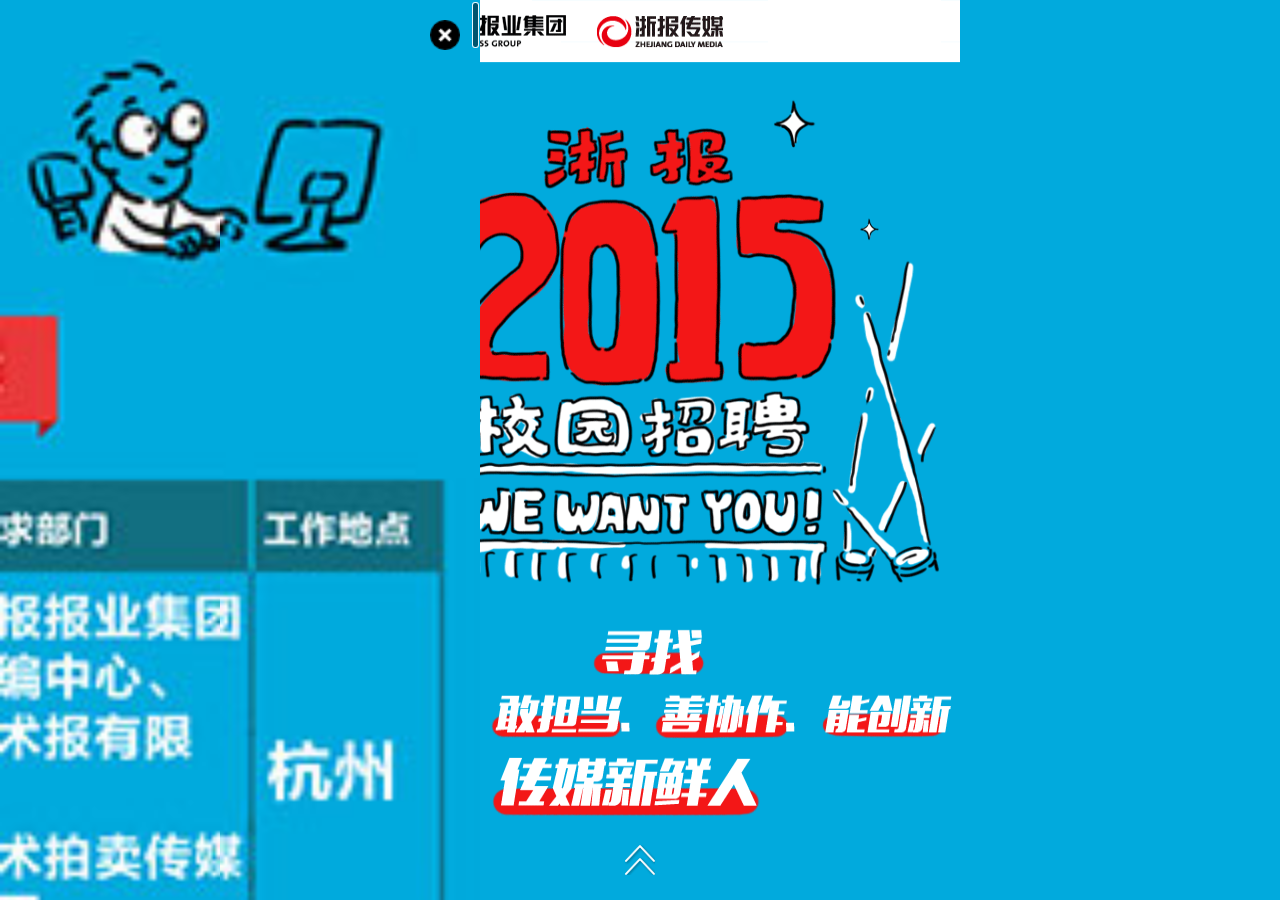
<file: mobile/index.html>
<!DOCTYPE html>
<html>
<head lang="zh-CN">
    <meta charset="UTF-8">
    <meta name="viewport" content="width=device-width, initial-scale=1.0, minimum-scale=1.0, maximum-scale=1.0, user-scalable=no"/>

    <meta name="format-detection" content="telephone=no" />

    <title>2015年浙报集团校招走你</title>
    <link rel="stylesheet" href="css/mobile.css">
    <link rel="stylesheet" href="./js/swiper/idangerous.swiper.css">
    <script src="./js/jquery-1.8.3.min.js"></script>
    <script src="./js/swiper/idangerous.swiper.min.js"></script>
    <script src="./js/iscroll/iscroll-4.2.5.js"></script>

</head>
<body onselectstart="return true;" ondragstart="return false;">
    <div class="container" id="container" >
        <div class="page_load">
            <div class="page_load_box">
                <div class="page_load_div1">
                    <span class="page_load_span1" id="loadspan" style="width: 0%;"></span>
                    <i class="page_load_i_1" id="id_load_num">0%</i>
                </div>
            </div>
        </div>
        
        <div class="scroll-box">
            <div class="scroll" id="scroll">
                <img src="./images/006.jpg" alt="" width="100%" class="scroll-img">
            </div>
            <a href="javascript:;" class="scroll-box-close"></a>
        </div>
            
        <div class="swipe " id="swipe">
            <div class="swiper-wrapper">

                <div class="swiper-slide page">
                    <img src="./images/001.gif" alt="" class="page-img">
                    <img src="./images/arrow.png" alt="" class="arrow">
                </div>
                <div class="swiper-slide page">
                   <img src="./images/002.gif" alt="" class="page-img">
                   <img src="./images/arrow.png" alt="" class="arrow">
                </div>
                <div class="swiper-slide page">
                   <img src="./images/003.gif" alt="" class="page-img">
                   <img src="./images/arrow.png" alt="" class="arrow">
                </div>
                <div class="swiper-slide page">
                   <img src="./images/004.gif" alt="" class="page-img">
                   <img src="./images/arrow.png" alt="" class="arrow">
                </div>
                <div class="swiper-slide page">
                   <img src="./images/005.gif" alt="" class="page-img">
                   <img src="./images/arrow.png" alt="" class="arrow">
                </div>
                <div class="swiper-slide page" data-role="office">
                   <img src="./images/007.jpg" alt="" class="page-img">
                </div>


            </div>
            
        </div>
    </div>
        


   
<script src="./js/app.js"></script>
</body>
</html>
</file>
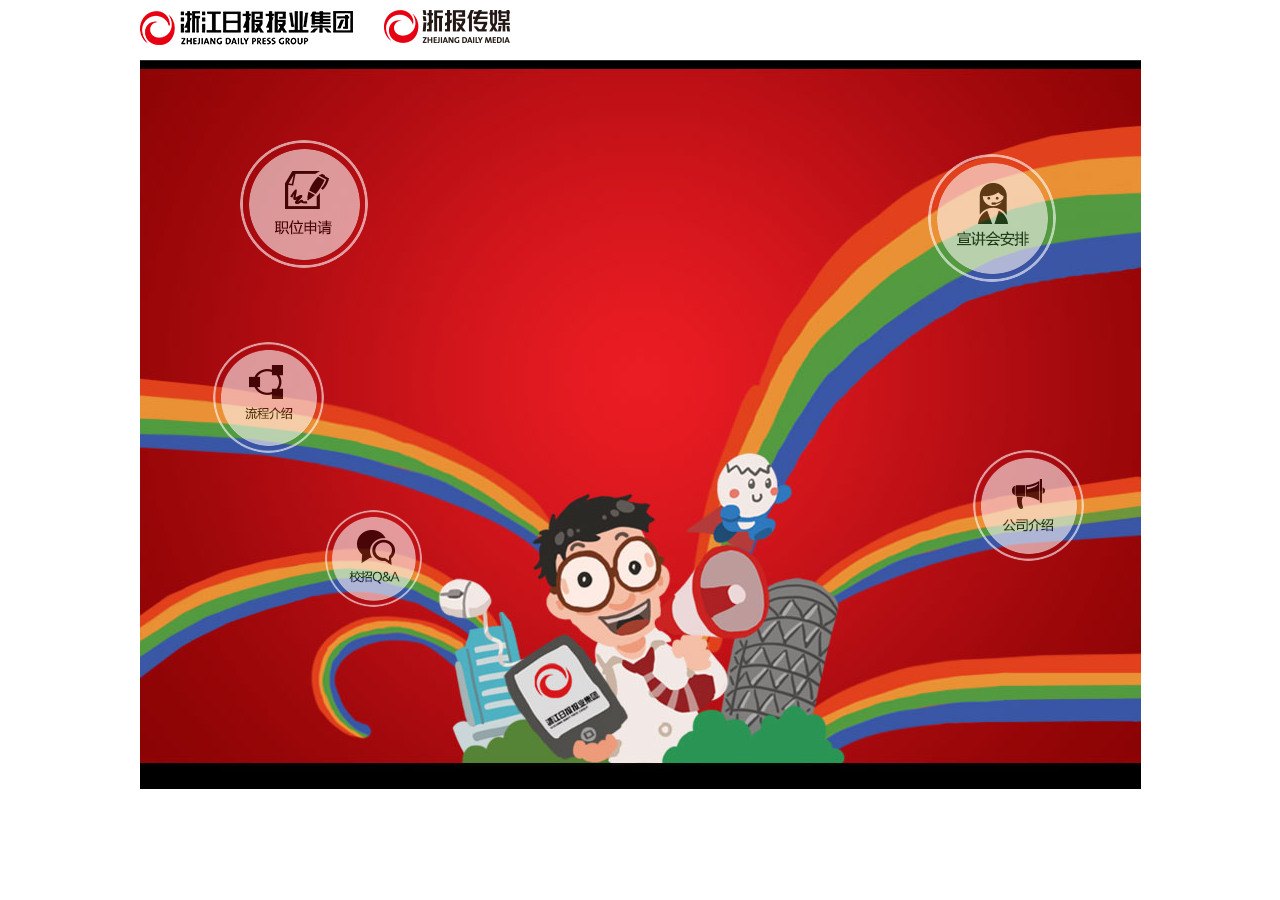
<file: pc/index.html>
<!DOCTYPE html>
<html>
<head lang="zh-CN">
    <meta charset="UTF-8">
    <meta name="viewport" content="width=device-width, initial-scale=1.0, minimum-scale=1.0, maximum-scale=1.0, user-scalable=no"/>

    <meta name="format-detection" content="telephone=no" />

    <title>校招</title>
    <link rel="stylesheet" href="css/recruit.css">
    <script src="./js/jquery.js"></script>
   
</head>
<body>
    <div class="recruit-header w1001">
        <a href="./index.html" class="recruit-logo">
            <img src="./images/logo.png" alt="">
        </a>
        
        
    </div>
    <div class="recruit-link-container w1001">
        <div class="recruit-bg">
            <img src="./images/recruit-bg.jpg" alt="">
        </div>
        <div class="slogan1" id="slogan1">
            <img src="./images/slogan1.png" alt="">
        </div>
        <div class="slogan2" id="slogan2">
            <img src="./images/slogan2.png" alt="">
        </div>
        <a href="apply.html" class="recruit-link recruit-link-apply" title="职位申请">
            <img src="./images/process-apply.png" alt="">
        </a>
        <a href="process.html" class="recruit-link recruit-link-intro" title="流程介绍">
            <img src="./images/process-intro.png" alt="">
        </a>
        <a href="qa.html" class="recruit-link recruit-link-qa" title="校招Q&A">
            <img src="./images/process-qa.png" alt="">
        </a>
        <a href="speak.html" class="recruit-link recruit-link-speak" title="宣讲会安排">
            <img src="./images/process-speak.png" alt="">
        </a>
        <a href="intro.html" class="recruit-link recruit-link-company" title="公司介绍">
            <img src="./images/process-company.png" alt="">
        </a>
        
    </div>

    <script>
    $(function(){
        var delay = function(callback,timeout){
            var  timeout = timeout || 800;
            setTimeout(function(){
                callback();
            },timeout);
        }
        var $slogan1 = $('#slogan1'), $slogan2 = $('#slogan2');

        var slogan1Top = parseInt($slogan1.css('top'));
        var slogan2Top = parseInt($slogan2.css('top'));
        var slogan1Animate = function(){
            $slogan1.animate({
                top:slogan1Top-10+'px',
                opacity:1
            },800);
        };
        var slogan2Animate = function(){
            $slogan2.animate({
                top:slogan2Top-10+'px',
                opacity:1
            },800);
        };
        var linkAnimate = function(){
            $('.recruit-link').each(function(){
                var $this = $(this), offset = parseInt($this.css('left'));

                if($this.hasClass('recruit-link-speak') || $this.hasClass('recruit-link-company')) {
                    offset = parseInt($this.css('right'));
                    $this.attr('data-offset',offset);
                    $this.css('right','-500px');
                }else {
                    offset = parseInt($this.css('left'));
                    $this.attr('data-offset',offset);
                    $this.css('left','-500px');
                }
            });

            delay(function(){
                $('.recruit-link').each(function(){
                    var $this = $(this), offset ;

                    if($this.hasClass('recruit-link-speak') || $this.hasClass('recruit-link-company')) {
                        offset = parseInt($this.attr('data-offset'));
                        $this.animate({
                            opacity:0.6,
                            right:offset
                        },500);
                    }else {
                        offset = parseInt($this.attr('data-offset'));
                        $this.animate({
                            opacity:0.6,
                            left:offset
                        },500);
                    }
                });

            },200);
        };
        //alert(slogan1Top)
        delay(slogan1Animate,1000);
        delay(slogan2Animate,1400); 
        linkAnimate();  

        $('.recruit-link').bind('mouseenter',function(){
            $(this).animate({opacity:1});
        }).bind('mouseleave',function(){
            $(this).animate({opacity:0.6});
        });

        
    });
    </script>
</body>
</html>
</file>
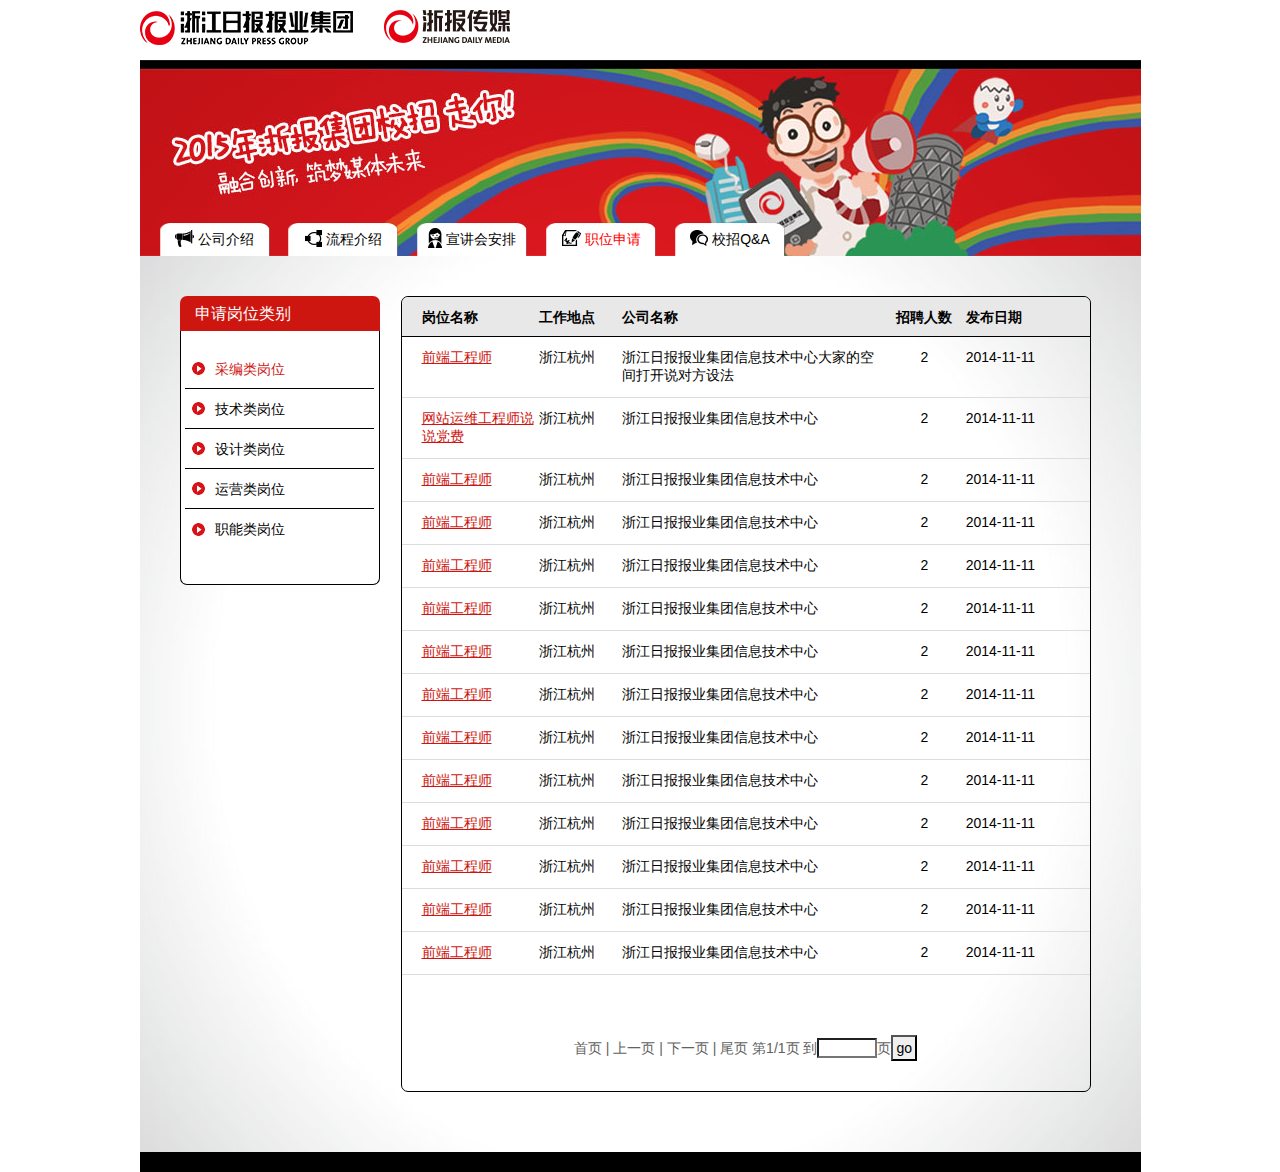
<file: pc/apply.html>
<!DOCTYPE html>
<html>
<head lang="zh-CN">
    <meta charset="UTF-8">
    <meta name="viewport" content="width=device-width, initial-scale=1.0, minimum-scale=1.0, maximum-scale=1.0, user-scalable=no"/>

    <meta name="format-detection" content="telephone=no" />

    <title>职位申请</title>
    <link rel="stylesheet" href="css/recruit.css">
    <script src="./js/jquery.js"></script>
   
</head>
<body class="">
    <div class="recruit-header w1001">
        <a href="./index.html" class="recruit-logo">
            <img src="./images/logo.png" alt="">
        </a>
        
        
    </div>
    <div class="banner">
        <div class="nav">
            <a class="nav-item" href="./intro.html">
                <i class="nav-icon"><img src="./images/nav-icon5.png" alt=""></i>
                <span>公司介绍</span>
            </a>
            <a class="nav-item" href="./process.html">
                <i class="nav-icon"><img src="./images/nav-icon2.png" alt=""></i>
                <span>流程介绍</span>
            </a>
            <a class="nav-item" href="./speak.html">
                <i class="nav-icon"><img src="./images/nav-icon3.png" alt=""></i>
                <span>宣讲会安排</span>
            </a>
            <a class="nav-item nav-item-active" href="./apply.html">
                <i class="nav-icon"><img src="./images/nav-icon1.png" alt=""></i>
                <span>职位申请</span>
            </a>
            <a class="nav-item" href="./qa.html">
                <i class="nav-icon"><img src="./images/nav-icon4.png" alt=""></i>
                <span>校招Q&A</span>
            </a>
            
        </div>
    </div>
    <div class="apply-wrapper w1001">
        <div class="apply-content clearfix">
            <!-- 侧边栏 -->
            <div class="apply-sidebar">
                <div class="apply-sidebar-headline">
                      申请岗位类别
                </div>
                <ul class="apply-office-list">
                    <li class="apply-office-item apply-office-active">
                        <a href="javascript:;">采编类岗位</a>
                    </li>
                    <li class="apply-office-item ">
                        <a href="javascript:;">技术类岗位</a>
                    </li>
                    <li class="apply-office-item">
                        <a href="javascript:;">设计类岗位</a>
                    </li>
                    <li class="apply-office-item ">
                        <a href="javascript:;">运营类岗位</a>
                    </li>
                    <li class="apply-office-item apply-office-last">
                        <a href="javascript:;">职能类岗位</a>
                    </li>
                </ul>

            </div>
            
            <!-- 内容区 -->
            <div class="apply-data-wrapper">
                <ul class="apply-table">
                    <li class="apply-table-headline">
                        
                        <span class="office-col office-name-col">岗位名称</span>
                        <span class="office-col office-place-col">工作地点</span>
                        <span class="office-col office-company-col">公司名称</span>
                        <span class="office-col office-number-col">招聘人数</span>
                        <span class="office-col office-time-col">发布日期</span>
                        
                    </li>
                    <li class="apply-table-data clearfix">
                        <span class="office-col office-name-col">
                            <a href="applyDetail.html" class="apply-office-name">前端工程师</a>
                        </span>
                        <span class="office-col office-place-col">浙江杭州</span>
                        <span class="office-col office-company-col">浙江日报报业集团信息技术中心大家的空间打开说对方设法</span>
                        <span class="office-col office-number-col">2</span>
                        <span class="office-col office-time-col">2014-11-11</span>
                    </li>
                    <li class="apply-table-data clearfix">
                        <span class="office-col office-name-col">
                            <a href="javascript:;" class="apply-office-name">网站运维工程师说说党费</a>
                        </span>
                        <span class="office-col office-place-col">浙江杭州</span>
                        <span class="office-col office-company-col">浙江日报报业集团信息技术中心</span>
                        <span class="office-col office-number-col">2</span>
                        <span class="office-col office-time-col">2014-11-11</span>
                    </li>
                    <li class="apply-table-data clearfix">
                        <span class="office-col office-name-col">
                            <a href="javascript:;" class="apply-office-name">前端工程师</a>
                        </span>
                        <span class="office-col office-place-col">浙江杭州</span>
                        <span class="office-col office-company-col">浙江日报报业集团信息技术中心</span>
                        <span class="office-col office-number-col">2</span>
                        <span class="office-col office-time-col">2014-11-11</span>
                    </li>
                    <li class="apply-table-data clearfix">
                        <span class="office-col office-name-col">
                            <a href="javascript:;" class="apply-office-name">前端工程师</a>
                        </span>
                        <span class="office-col office-place-col">浙江杭州</span>
                        <span class="office-col office-company-col">浙江日报报业集团信息技术中心</span>
                        <span class="office-col office-number-col">2</span>
                        <span class="office-col office-time-col">2014-11-11</span>
                    </li>
                    <li class="apply-table-data clearfix">
                        <span class="office-col office-name-col">
                            <a href="javascript:;" class="apply-office-name">前端工程师</a>
                        </span>
                        <span class="office-col office-place-col">浙江杭州</span>
                        <span class="office-col office-company-col">浙江日报报业集团信息技术中心</span>
                        <span class="office-col office-number-col">2</span>
                        <span class="office-col office-time-col">2014-11-11</span>
                    </li>
                    <li class="apply-table-data clearfix">
                        <span class="office-col office-name-col">
                            <a href="javascript:;" class="apply-office-name">前端工程师</a>
                        </span>
                        <span class="office-col office-place-col">浙江杭州</span>
                        <span class="office-col office-company-col">浙江日报报业集团信息技术中心</span>
                        <span class="office-col office-number-col">2</span>
                        <span class="office-col office-time-col">2014-11-11</span>
                    </li>
                    <li class="apply-table-data clearfix">
                        <span class="office-col office-name-col">
                            <a href="javascript:;" class="apply-office-name">前端工程师</a>
                        </span>
                        <span class="office-col office-place-col">浙江杭州</span>
                        <span class="office-col office-company-col">浙江日报报业集团信息技术中心</span>
                        <span class="office-col office-number-col">2</span>
                        <span class="office-col office-time-col">2014-11-11</span>
                    </li>
                    <li class="apply-table-data clearfix">
                        <span class="office-col office-name-col">
                            <a href="javascript:;" class="apply-office-name">前端工程师</a>
                        </span>
                        <span class="office-col office-place-col">浙江杭州</span>
                        <span class="office-col office-company-col">浙江日报报业集团信息技术中心</span>
                        <span class="office-col office-number-col">2</span>
                        <span class="office-col office-time-col">2014-11-11</span>
                    </li>
                    <li class="apply-table-data clearfix">
                        <span class="office-col office-name-col">
                            <a href="javascript:;" class="apply-office-name">前端工程师</a>
                        </span>
                        <span class="office-col office-place-col">浙江杭州</span>
                        <span class="office-col office-company-col">浙江日报报业集团信息技术中心</span>
                        <span class="office-col office-number-col">2</span>
                        <span class="office-col office-time-col">2014-11-11</span>
                    </li>
                    <li class="apply-table-data clearfix">
                        <span class="office-col office-name-col">
                            <a href="javascript:;" class="apply-office-name">前端工程师</a>
                        </span>
                        <span class="office-col office-place-col">浙江杭州</span>
                        <span class="office-col office-company-col">浙江日报报业集团信息技术中心</span>
                        <span class="office-col office-number-col">2</span>
                        <span class="office-col office-time-col">2014-11-11</span>
                    </li>
                    <li class="apply-table-data clearfix">
                        <span class="office-col office-name-col">
                            <a href="javascript:;" class="apply-office-name">前端工程师</a>
                        </span>
                        <span class="office-col office-place-col">浙江杭州</span>
                        <span class="office-col office-company-col">浙江日报报业集团信息技术中心</span>
                        <span class="office-col office-number-col">2</span>
                        <span class="office-col office-time-col">2014-11-11</span>
                    </li>
                    <li class="apply-table-data clearfix">
                        <span class="office-col office-name-col">
                            <a href="javascript:;" class="apply-office-name">前端工程师</a>
                        </span>
                        <span class="office-col office-place-col">浙江杭州</span>
                        <span class="office-col office-company-col">浙江日报报业集团信息技术中心</span>
                        <span class="office-col office-number-col">2</span>
                        <span class="office-col office-time-col">2014-11-11</span>
                    </li>
                    <li class="apply-table-data clearfix">
                        <span class="office-col office-name-col">
                            <a href="javascript:;" class="apply-office-name">前端工程师</a>
                        </span>
                        <span class="office-col office-place-col">浙江杭州</span>
                        <span class="office-col office-company-col">浙江日报报业集团信息技术中心</span>
                        <span class="office-col office-number-col">2</span>
                        <span class="office-col office-time-col">2014-11-11</span>
                    </li>
                    <li class="apply-table-data clearfix">
                        <span class="office-col office-name-col">
                            <a href="javascript:;" class="apply-office-name">前端工程师</a>
                        </span>
                        <span class="office-col office-place-col">浙江杭州</span>
                        <span class="office-col office-company-col">浙江日报报业集团信息技术中心</span>
                        <span class="office-col office-number-col">2</span>
                        <span class="office-col office-time-col">2014-11-11</span>
                    </li>
                    
                    
                    

                </ul>

                <div class="apply-pagination">
                    <a href="javascript">首页</a>
                    <span>|</span>
                    <a href="javascript">上一页</a>
                    <span>|</span>
                    <a href="javascript">下一页</a>
                    <span>|</span>
                    <a href="javascript">尾页</a>
                    <span>第1/1页</span>
                    <span>到<input type="text" style="width:60px;">页<button style="padding:3px;">go</button></span>
                </div>
            </div>



        </div>
        <div class="apply-bottom"></div>
        
    </div>
</body>
</html>
</file>
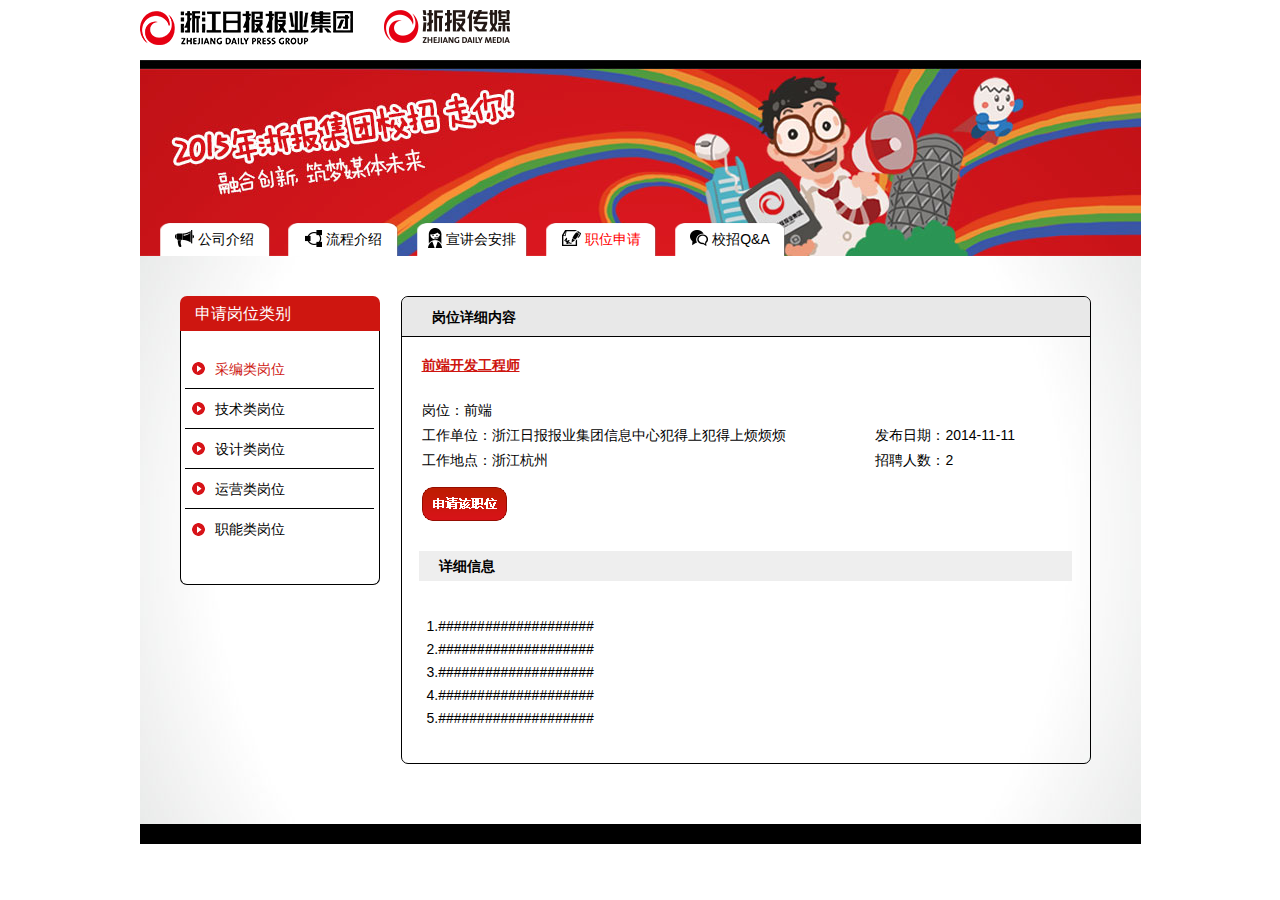
<file: pc/applyDetail.html>
<!DOCTYPE html>
<html>
<head lang="zh-CN">
    <meta charset="UTF-8">
    <meta name="viewport" content="width=device-width, initial-scale=1.0, minimum-scale=1.0, maximum-scale=1.0, user-scalable=no"/>

    <meta name="format-detection" content="telephone=no" />

    <title>职位申请</title>
    <link rel="stylesheet" href="css/recruit.css">
    <script src="./js/jquery.js"></script>
   
</head>
<body class="">
    <div class="recruit-header w1001">
        <a href="./index.html" class="recruit-logo">
            <img src="./images/logo.png" alt="">
        </a>
        
        
    </div>
    <div class="banner">
        <div class="nav">
            <a class="nav-item" href="./intro.html">
                <i class="nav-icon"><img src="./images/nav-icon5.png" alt=""></i>
                <span>公司介绍</span>
            </a>
            <a class="nav-item" href="./process.html">
                <i class="nav-icon"><img src="./images/nav-icon2.png" alt=""></i>
                <span>流程介绍</span>
            </a>
            <a class="nav-item" href="./speak.html">
                <i class="nav-icon"><img src="./images/nav-icon3.png" alt=""></i>
                <span>宣讲会安排</span>
            </a>
            <a class="nav-item nav-item-active" href="./apply.html">
                <i class="nav-icon"><img src="./images/nav-icon1.png" alt=""></i>
                <span>职位申请</span>
            </a>
            <a class="nav-item" href="./qa.html">
                <i class="nav-icon"><img src="./images/nav-icon4.png" alt=""></i>
                <span>校招Q&A</span>
            </a>
            
        </div>
    </div>
    <div class="apply-wrapper w1001">
        <div class="apply-content clearfix">
            <!-- 侧边栏 -->
            <div class="apply-sidebar">
                <div class="apply-sidebar-headline">
                      申请岗位类别
                </div>
                <ul class="apply-office-list">
                    <li class="apply-office-item apply-office-active">
                        <a href="javascript:;">采编类岗位</a>
                    </li>
                    <li class="apply-office-item ">
                        <a href="javascript:;">技术类岗位</a>
                    </li>
                    <li class="apply-office-item">
                        <a href="javascript:;">设计类岗位</a>
                    </li>
                    <li class="apply-office-item ">
                        <a href="javascript:;">运营类岗位</a>
                    </li>
                    <li class="apply-office-item apply-office-last">
                        <a href="javascript:;">职能类岗位</a>
                    </li>
                </ul>

            </div>
            
            <!-- 内容区 -->
            <div class="apply-data-wrapper">
               <div class="apply-data-headline">
                   岗位详细内容
               </div>
               <div class="apply-office-data">
                    <div class="apply-info-office">
                        <a href="javascript:;" class="apply-office-name">前端开发工程师</a>
                    </div>
                    <div class="apply-info-row">
                        <span>岗位：</span><span>前端</span> 
                    </div>
                    <div class="apply-info-row">
                        <span class="apply-info-item1 apply-info-item">
                            <span>工作单位：</span><span>浙江日报报业集团信息中心犯得上犯得上烦烦烦</span>
                        </span> 
                        <span class="apply-info-item">
                            <span>发布日期：</span><span>2014-11-11</span>
                        </span> 
                    </div>
                    <div class="apply-info-row"> 
                        <span class="apply-info-item1  apply-info-item">
                            <span>工作地点：</span><span>浙江杭州</span>
                        </span> 
                        <span class="apply-info-item">
                            <span>招聘人数：</span><span>2</span>
                        </span> 
                    </div>
                    <div class="apply-btn-row"> 
                        <a href="javascript:;" class="apply-btn">申请该职位</a>
                    </div>

               </div>
               <div class="apply-detail-headline">
                   详细信息
               </div>
               <div class="apply-detail-content">
                   <p>1.####################</p>
                   <p>2.####################</p>
                   <p>3.####################</p>
                   <p>4.####################</p>
                   <p>5.####################</p>
               </div>
            </div>



        </div>
        <div class="apply-bottom"></div>
        
    </div>
</body>
</html>
</file>
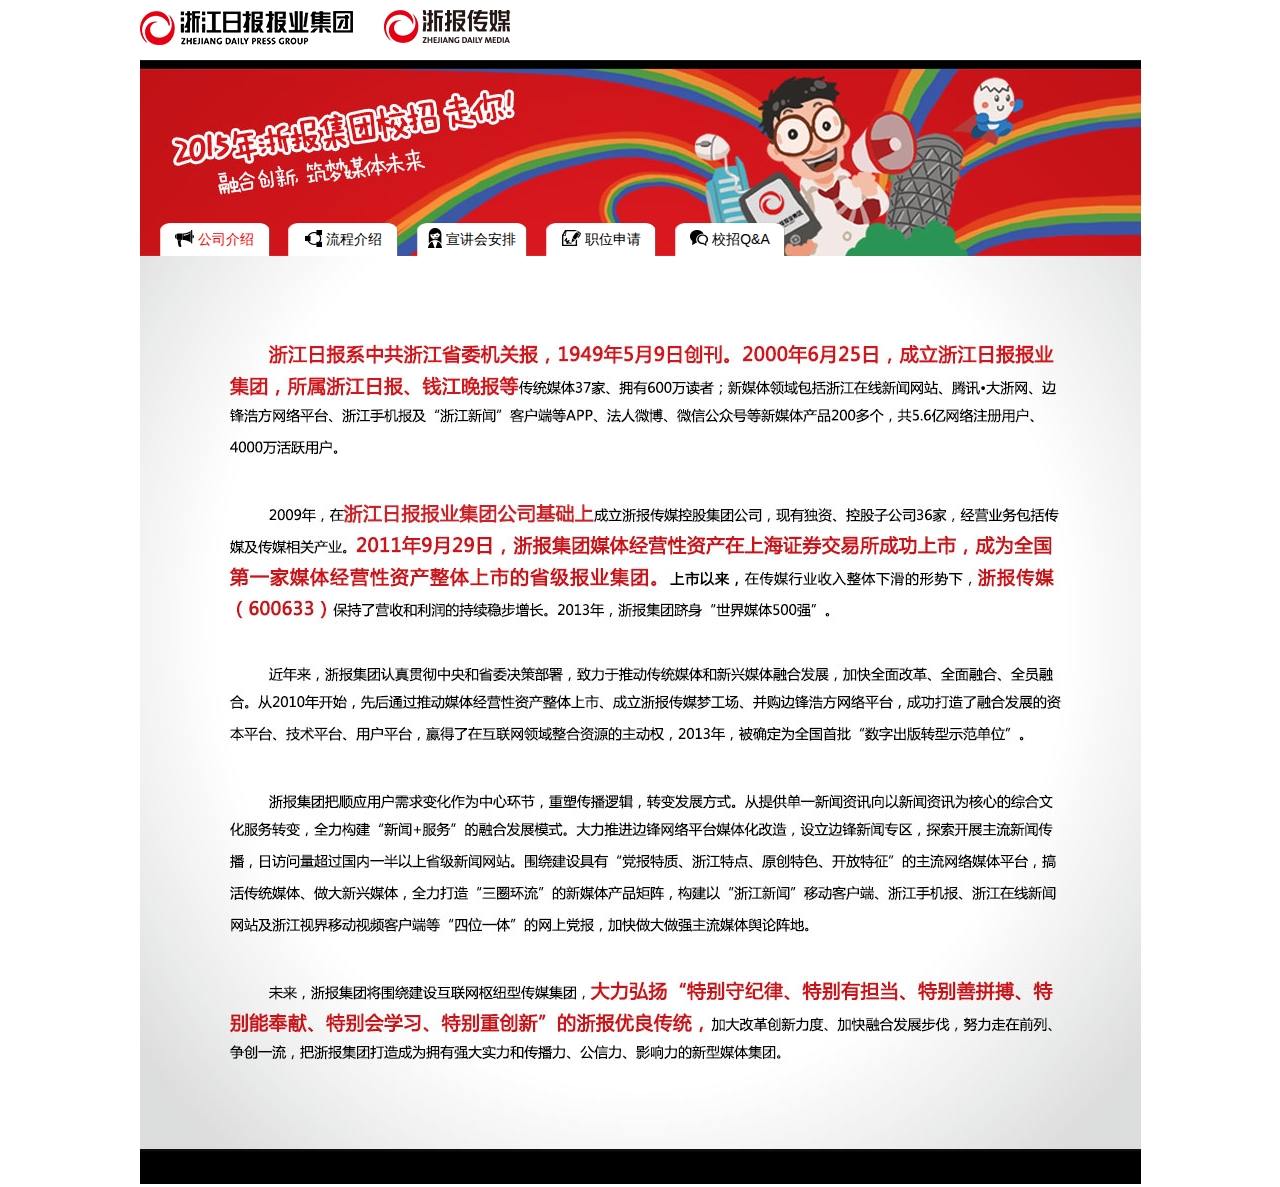
<file: pc/intro.html>
<!DOCTYPE html>
<html>
<head lang="zh-CN">
    <meta charset="UTF-8">
    <meta name="viewport" content="width=device-width, initial-scale=1.0, minimum-scale=1.0, maximum-scale=1.0, user-scalable=no"/>

    <meta name="format-detection" content="telephone=no" />

    <title>公司介绍</title>
    <link rel="stylesheet" href="css/recruit.css">
    <script src="./js/jquery.js"></script>
   
</head>
<body class="">
    <div class="recruit-header w1001">
        <a href="./index.html" class="recruit-logo">
            <img src="./images/logo.png" alt="">
        </a>
        
        
    </div>
    <div class="banner">
        <div class="nav">
            <a class="nav-item nav-item-active" href="./intro.html">
                <i class="nav-icon"><img src="./images/nav-icon5.png" alt=""></i>
                <span>公司介绍</span>
            </a>
            <a class="nav-item" href="./process.html">
                <i class="nav-icon"><img src="./images/nav-icon2.png" alt=""></i>
                <span>流程介绍</span>
            </a>
            <a class="nav-item" href="./speak.html">
                <i class="nav-icon"><img src="./images/nav-icon3.png" alt=""></i>
                <span>宣讲会安排</span>
            </a>
            <a class="nav-item " href="./apply.html">
                <i class="nav-icon"><img src="./images/nav-icon1.png" alt=""></i>
                <span>职位申请</span>
            </a>
            <a class="nav-item " href="./qa.html">
                <i class="nav-icon"><img src="./images/nav-icon4.png" alt=""></i>
                <span>校招Q&A</span>
            </a>
            
        </div>
    </div>
    <div class="intro-wrapper w1001">
        <img src="./images/intro.jpg" alt="">
    </div>
</body>
</html>
</file>
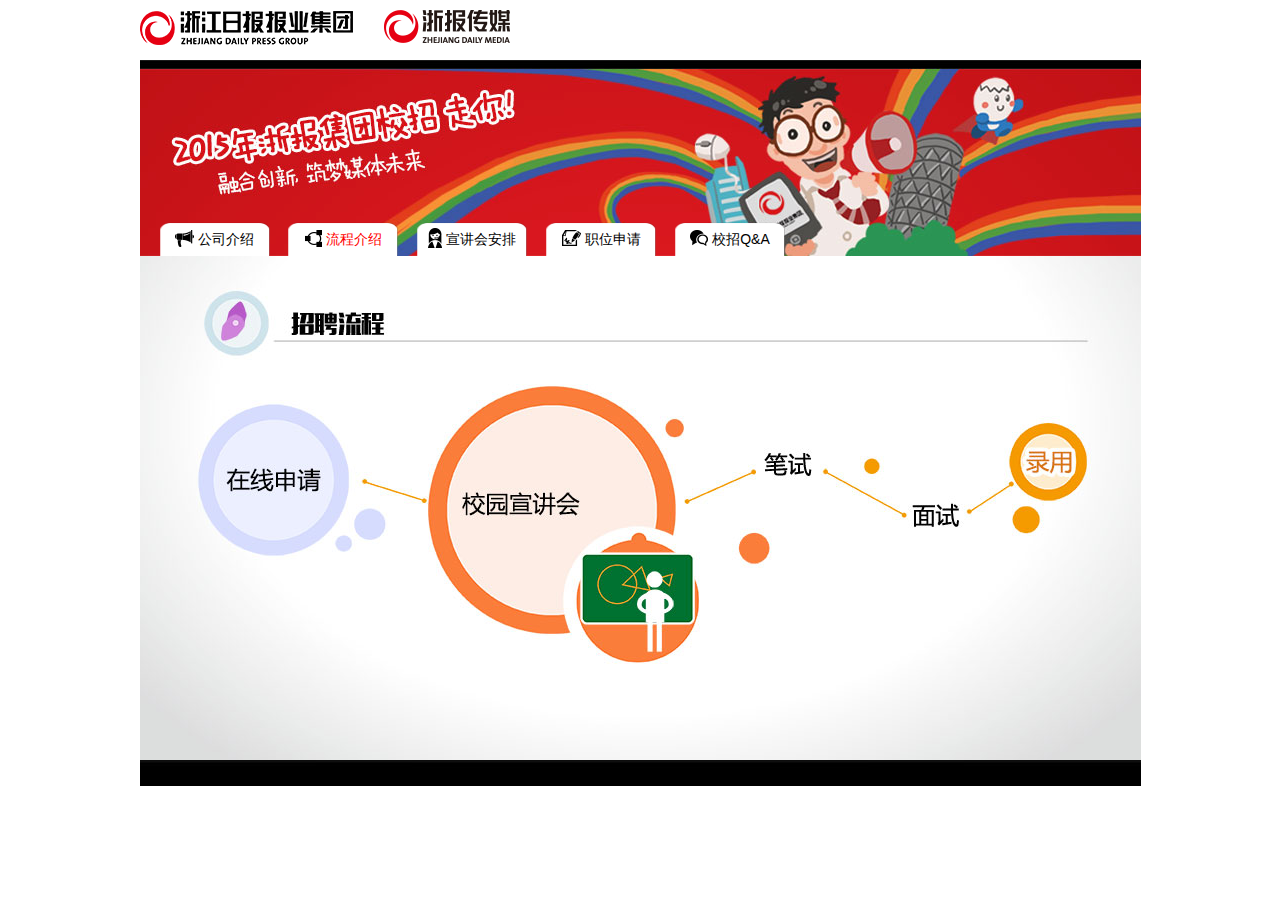
<file: pc/process.html>
<!DOCTYPE html>
<html>
<head lang="zh-CN">
    <meta charset="UTF-8">
    <meta name="viewport" content="width=device-width, initial-scale=1.0, minimum-scale=1.0, maximum-scale=1.0, user-scalable=no"/>

    <meta name="format-detection" content="telephone=no" />

    <title>流程介绍</title>
    <link rel="stylesheet" href="css/recruit.css">
    <script src="./js/jquery.js"></script>
   
</head>
<body class="process-container">
    <div class="recruit-header w1001">
        <a href="./index.html" class="recruit-logo">
            <img src="./images/logo.png" alt="">
        </a>
        
        
    </div>
    <div class="banner">
        <div class="nav">
            <a class="nav-item" href="./intro.html">
                <i class="nav-icon"><img src="./images/nav-icon5.png" alt=""></i>
                <span>公司介绍</span>
            </a>
            <a class="nav-item  nav-item-active" href="./process.html">
                <i class="nav-icon nav-item-active"><img src="./images/nav-icon2.png" alt=""></i>
                <span>流程介绍</span>
            </a>
            <a class="nav-item" href="./speak.html">
                <i class="nav-icon"><img src="./images/nav-icon3.png" alt=""></i>
                <span>宣讲会安排</span>
            </a>
            <a class="nav-item" href="./apply.html">
                <i class="nav-icon"><img src="./images/nav-icon1.png" alt=""></i>
                <span>职位申请</span>
            </a>
            <a class="nav-item" href="./qa.html">
                <i class="nav-icon"><img src="./images/nav-icon4.png" alt=""></i>
                <span>校招Q&A</span>
            </a>
            
        </div>
    </div>
    <div class="w1001">
        <img src="./images/process.jpg" alt="">
    </div>
</body>
</html>
</file>
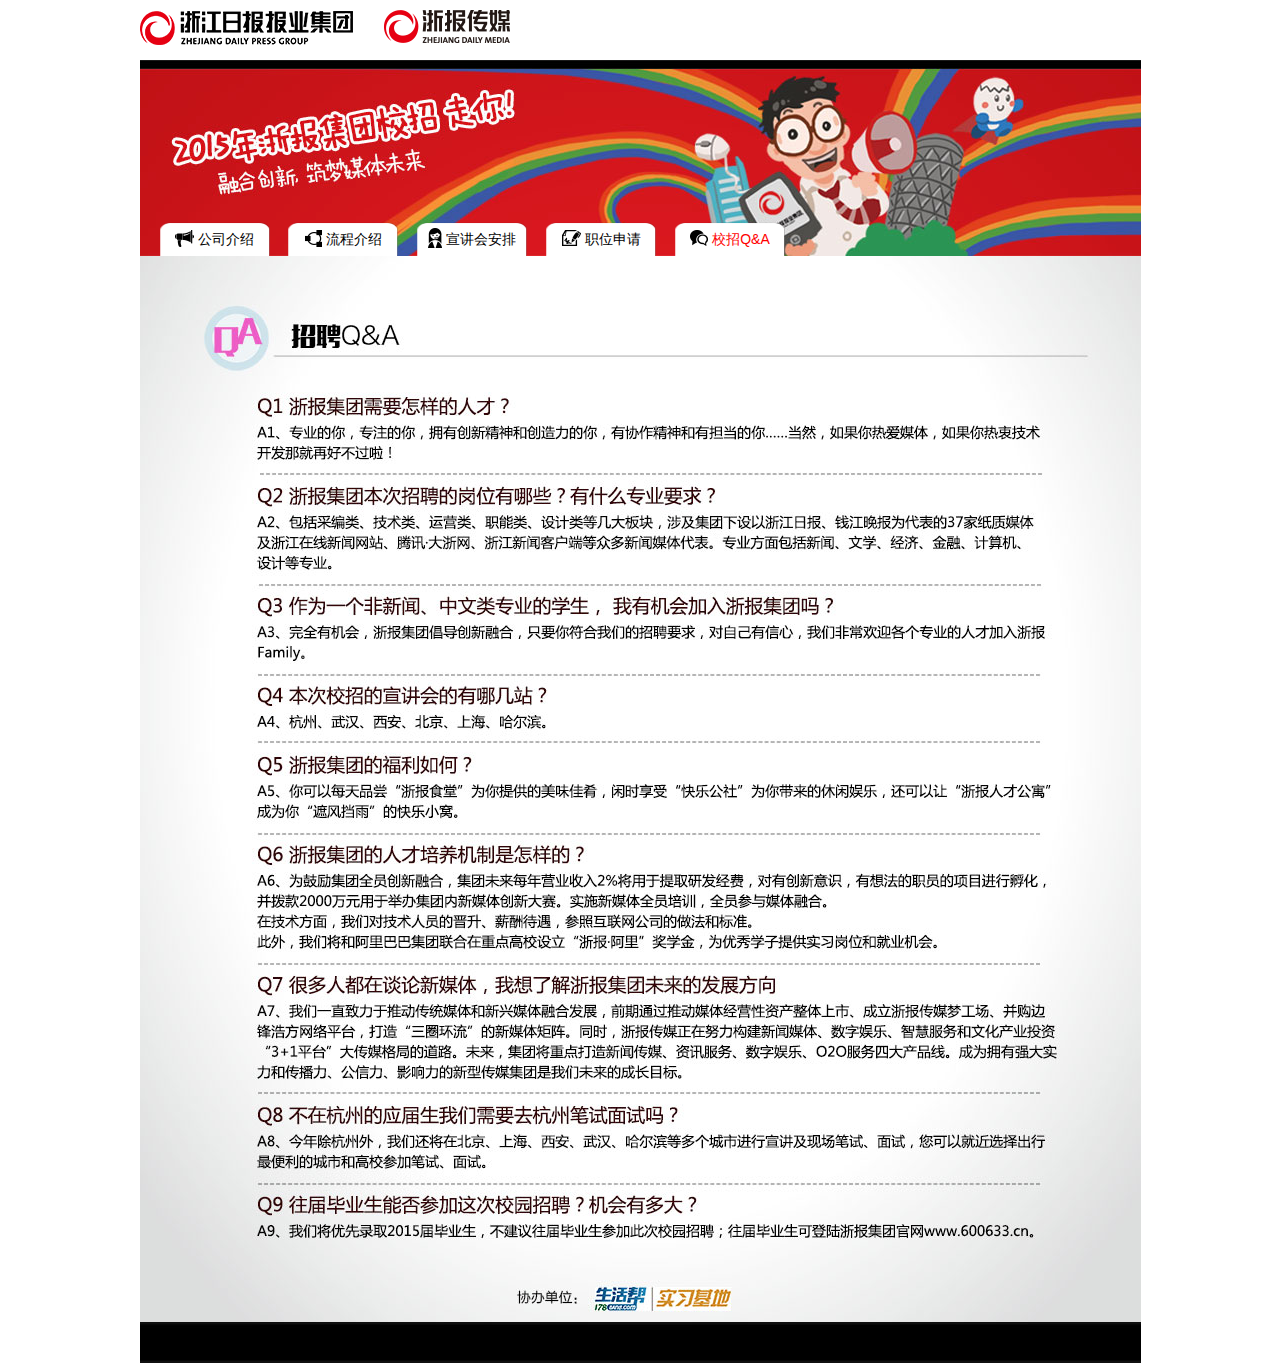
<file: pc/qa.html>
<!DOCTYPE html>
<html>
<head lang="zh-CN">
    <meta charset="UTF-8">
    <meta name="viewport" content="width=device-width, initial-scale=1.0, minimum-scale=1.0, maximum-scale=1.0, user-scalable=no"/>

    <meta name="format-detection" content="telephone=no" />

    <title>校招Q&A</title>
    <link rel="stylesheet" href="css/recruit.css">
    <script src="./js/jquery.js"></script>
   
</head>
<body class="">
    <div class="recruit-header w1001">
        <a href="./index.html" class="recruit-logo">
            <img src="./images/logo.png" alt="">
        </a>
        
        
    </div>
    <div class="banner">
        <div class="nav">
            <a class="nav-item" href="./intro.html">
                <i class="nav-icon"><img src="./images/nav-icon5.png" alt=""></i>
                <span>公司介绍</span>
            </a>
            <a class="nav-item" href="./process.html">
                <i class="nav-icon"><img src="./images/nav-icon2.png" alt=""></i>
                <span>流程介绍</span>
            </a>
            <a class="nav-item" href="./speak.html">
                <i class="nav-icon"><img src="./images/nav-icon3.png" alt=""></i>
                <span>宣讲会安排</span>
            </a>
            <a class="nav-item" href="./apply.html">
                <i class="nav-icon"><img src="./images/nav-icon1.png" alt=""></i>
                <span>职位申请</span>
            </a>
            <a class="nav-item nav-item-active" href="./qa.html">
                <i class="nav-icon"><img src="./images/nav-icon4.png" alt=""></i>
                <span>校招Q&A</span>
            </a>
            
        </div>
    </div>
    <div class="intro-wrapper w1001">
        <img src="./images/qa.jpg" alt="">
    </div>
</body>
</html>
</file>
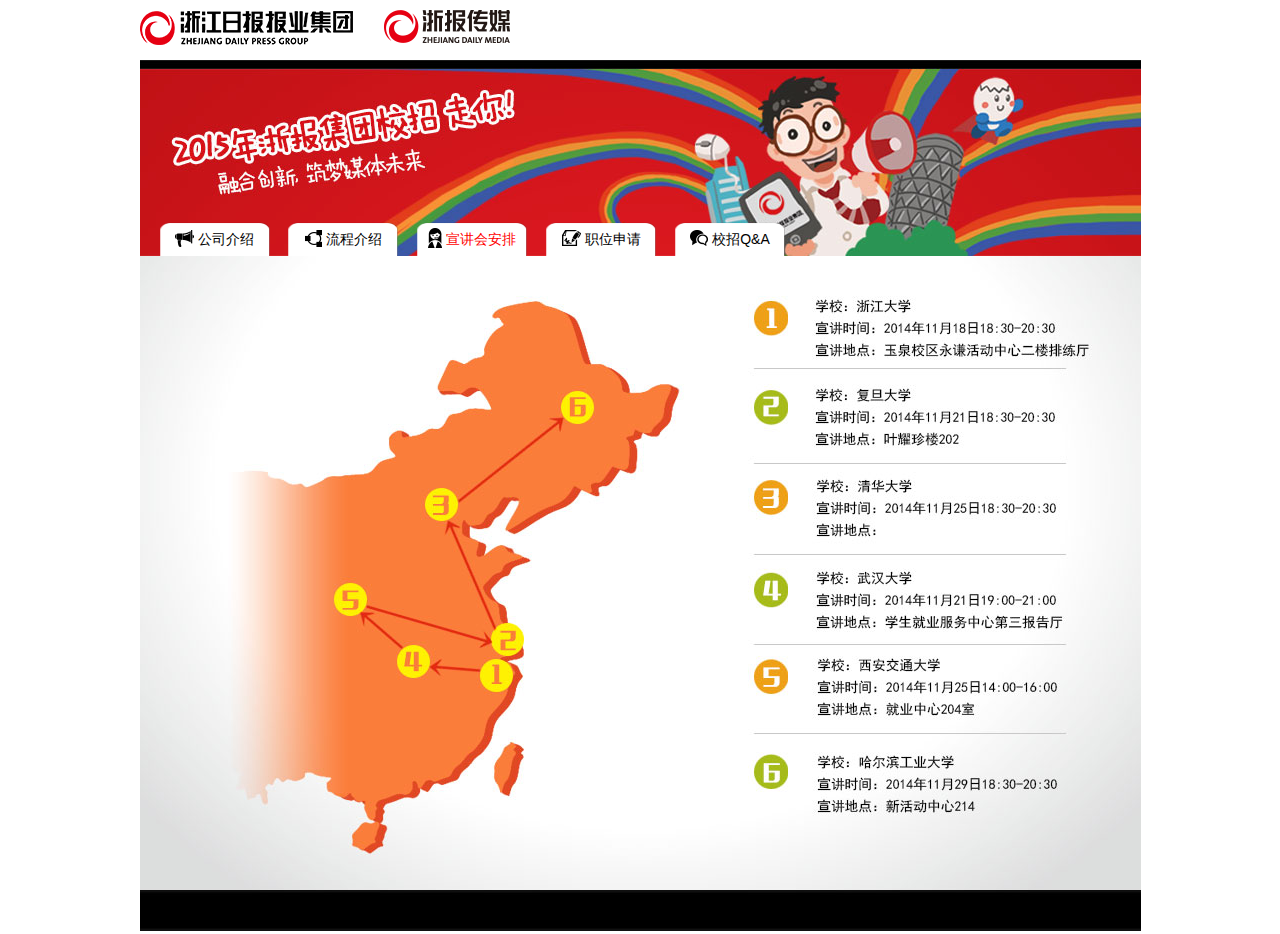
<file: pc/speak.html>
<!DOCTYPE html>
<html>
<head lang="zh-CN">
    <meta charset="UTF-8">
    <meta name="viewport" content="width=device-width, initial-scale=1.0, minimum-scale=1.0, maximum-scale=1.0, user-scalable=no"/>

    <meta name="format-detection" content="telephone=no" />

    <title>宣讲会安排</title>
    <link rel="stylesheet" href="css/recruit.css">
    <script src="./js/jquery.js"></script>
   
</head>
<body class="">
    <div class="recruit-header w1001">
        <a href="./index.html" class="recruit-logo">
            <img src="./images/logo.png" alt="">
        </a>
        
        
    </div>
    <div class="banner">
        <div class="nav">
            <a class="nav-item" href="./intro.html">
                <i class="nav-icon"><img src="./images/nav-icon5.png" alt=""></i>
                <span>公司介绍</span>
            </a>
            <a class="nav-item" href="./process.html">
                <i class="nav-icon"><img src="./images/nav-icon2.png" alt=""></i>
                <span>流程介绍</span>
            </a>
            <a class="nav-item nav-item-active" href="./speak.html">
                <i class="nav-icon"><img src="./images/nav-icon3.png" alt=""></i>
                <span>宣讲会安排</span>
            </a>
            <a class="nav-item" href="./apply.html">
                <i class="nav-icon"><img src="./images/nav-icon1.png" alt=""></i>
                <span>职位申请</span>
            </a>
            <a class="nav-item" href="./qa.html">
                <i class="nav-icon"><img src="./images/nav-icon4.png" alt=""></i>
                <span>校招Q&A</span>
            </a>
            
        </div>
    </div>
    <div class="speak-wrapper w1001">
        <img src="./images/speak.jpg" alt="">
    </div>
</body>
</html>
</file>
<file: mobile/css/mobile.css>
/* reset */
*{margin: 0; padding: 0; outline: 0; -webkit-tap-highlight-color: rgba(0, 0, 0, 0); -webkit-box-sizing: border-box;}
html{height: 100%; font-size: 100%; -webkit-text-size-adjust: 100%;}
body{margin:0; padding:0; width: 100%; height: 100%; font-family: Helvetica, Arial, sans-serif; font-size: 14px;position: relative; word-break:break-all;}
a{text-decoration: none; -webkit-tap-highlight-color: rgba(0, 0, 0, 0.35);}
table{border-collapse: collapse; border-spacing: 0;}
th, td, caption{vertical-align: middle;}
textarea{resize: none;}
input, button, select, textarea{outline: none; border-radius: 0; font-family: inherit; font-size: inherit;}
ul,ol,li{list-style: none;}


.container{
    min-width: 320px;
    font-size: 12px;
    width:100%;
    position: relative; 
    max-width: 640px; 
    min-height: 100%; 
    margin: 0 auto; 
    overflow: hidden;
    height: 100%;
    opacity: 0;

}
.load .container {
    opacity: 1;
}

.f-hide{display: none !important;}

.arrow {
    position: absolute;
    width: 30px;
    height: 30px;
    left: 50%;
    margin-left: -15px;
    bottom: 25px;
    z-index: 200;
    -webkit-animation: arrow 1.5s infinite 0s; 
}
/* swipe */
.swipe,.swiper-wrapper{position: relative; width: 100%; height: 100%; overflow: hidden;}
.swiper-wrapper >li{display: none;position: absolute; left: 0; top: 0; width: 100%; height: 100%;  background-color: #fff;}
.swiper-wrapper >li.cur{z-index: 10; display: block;}
.swiper-wrapper >li.action{z-index: 11; display: block;}
.swiper-wrapper >li.animated{-webkit-transition: .3s;}
.swipe img{max-width: 640px;}
.swiper-wrapper >li > div{
    width: 100%; 
    height: 100%; 
    background-size: cover; 
    background-position: center center; 
    background-repeat: no-repeat; 
    /*display: -webkit-box; */
    padding:0; 
    /*-webkit-box-pack: center; 
    -webkit-box-align: center;*/
}
.page {
    position: relative;
    overflow: hidden;
}


.page_load {
    width: 100%;
    height: 100%;
    position: fixed;
    left: 0px;
    top: 0px;
    z-index: 100;
    background: rgba(0,0,0,0.4);
}
.page_load.ok {
    -webkit-transition: all 0.4s linear;
    -webkit-transform: scale(0); 
    opacity: 0; 
}
.page_load_box {
    width: 300px;
    position: absolute;
    left: 50%;
    top: 50%;
    margin-left: -150px;
    margin-top: -100px;
    height: 200px;
}
.page_load_div1 {
    width: 260px;
    height: 2px;
    background: rgba(177, 177, 177, 0.4);
    position: relative;
    margin-top: 100px;
}
.page_load_span1 {
    -webkit-transition: all 0.1s linear;
    display: block;
    position: absolute;
    left: 0px;
    height: 2px;
    background: #fff;
    width: 0px;
}
.page_load_i_1 {
    font-size: 14px;
    display: block;
    position: absolute;
    right: -40px;
    top: -10px;
    color: #fff;
    width: 40px;
    text-align: center;
    font-style: normal;
}
body {
    font: 12px/1.4 tahoma,arial,'Hiragino Sans GB','微软雅黑',sans-serif;
    background: #01aadd;
}
.page-img {
    width: 100%;
    height: 100%;
    position: absolute;
    left: 0;
    top: 0;
}
.scroll {
    width: 100%;
    height: 100%;

}
.scroll-box {
    -webkit-transition: all 0.4s linear;
    position: fixed;
    width: 100%;
    height: 100%;
    left: -800px;
    top: 0;
    z-index: 1000;
}
.scroll-box.show {
    left: 0;

}
.scroll-box-close {
    position: absolute;
    width: 30px;
    height: 30px;
    right: 20px;
    top: 20px;
    background: url(../images/close.png) no-repeat 0 0;
    background-size: 100% 100%;
    display: block;
}

@-webkit-keyframes arrow {
    0% {
        -webkit-transform: translate3d(0, 42px, 0);
        opacity: 0
    }
    60% {
        -webkit-transform: translate3d(0, 12px, 0);
        opacity: 1
    }
    100% {
        -webkit-transform: translate3d(0, 0, 0);
        opacity: 0
    }
}
</file>
<file: pc/css/recruit.css>
/* reset */
*{margin: 0; padding: 0; outline: 0; -webkit-tap-highlight-color: rgba(0, 0, 0, 0); -webkit-box-sizing: border-box;}
html{height: 100%; font-size: 100%; -webkit-text-size-adjust: 100%;}
body{margin:0; padding:0; width: 100%; height: 100%; font-family: Helvetica, Arial, sans-serif; font-size: 14px;position: relative; word-break:break-all;}
a{text-decoration: none; -webkit-tap-highlight-color: rgba(0, 0, 0, 0.35);}
table{border-collapse: collapse; border-spacing: 0;}
th, td, caption{vertical-align: middle;}
textarea{resize: none;}
input, button, select, textarea{outline: none; border-radius: 0; font-family: inherit; font-size: inherit;}
ul,ol,li{list-style: none;}
img {border: 0;}
.clearfix:after {
    display: block;
    clear: both;
    content: 'xxx';
    overflow: hidden;
    height: 0;
    line-height: 0;
}
.clearfix {
    zoom:1;
    *height: 1%;
}
.clear {
    display: block;
    clear: both;
    overflow: hidden;
    height: 0;
    line-height: 0;
}

.w1001{
    width: 1001px;
    margin: 0 auto;
}
/* home */
.recruit-header {
    height: 60px;
    position: relative;
}
.recruit-logo {
    position: absolute;
    left: 0;
    top: 10px;
}
.recruit-logo-others {
    position: absolute;
    right: 5px;
    top: 5px;
}
.recruit-link-container {
    position: relative;
    overflow: hidden;
}
.recruit-bg {
    position: relative;
}
.recruit-bg img {
    width: 100%;
    height: 100%;
}
.recruit-link {
    opacity: 0;
    filter:alpha(opacity=0);
    cursor: pointer;
    display: block;
    position: absolute;
    overflow: hidden;
}
.recruit-link:hover {
    opacity: 1;
    filter:alpha(opacity=100);
}
.recruit-link-apply {
    position: absolute;
    width: 128px;
    height: 128px;
    /*background: url(../images/process-apply.png) no-repeat 0 0 ;*/
    left: 100px;
    top:80px;
}
.recruit-link-qa {
    position: absolute;
    width: 97px;
    height: 97px;
    /*background: url(../images/process-qa.png) no-repeat 0 0;*/
    left: 185px;
    top: 450px;

}
.recruit-link-intro {
    position: absolute;
    width: 111px;
    height: 111px;/*
    background: url(../images/process-intro.png) no-repeat 0 0;*/
    left: 73px;
    top: 282px;
}
.recruit-link-speak {
    position: absolute;
    width: 128px;
    height: 128px;
    /*background: url(../images/process-speak.png) no-repeat 0 0;*/
    right: 85px;
    top: 94px;
}
.recruit-link-company {
    position: absolute;
    width: 111px;
    height: 111px;
    /*background: url(../images/process-company.png) no-repeat 0 0;*/
    right: 57px;
    top: 390px;
}
.slogan1 {
    position: absolute;
    left: 230px;
    top: 100px;
    opacity: 0;
    filter:alpha(opacity=0);
}
.slogan2{
    position: absolute;
    right: 210px;
    top:238px; 
    opacity: 0;
    filter:alpha(opacity=0);
}

/* process */
.process-wrapper {
    position: relative;
    width: 1001px;
    height: 729px;
    background: url(../images/process.jpg) no-repeat 0 0;
}
.banner {
    width: 1001px;
    margin: 0 auto;
    height: 196px;
    /*border: 1px solid #000;*/
    position: relative;
    overflow: hidden;
    background: url(../images/banner.jpg) no-repeat 0 0;
}
.header {
    height: 197px;
    /*border: 1px solid #000;*/
    position: relative;
    overflow: hidden;
}
.nav{
    position: absolute;
    bottom: -1px;
    left: 20px;
}
.nav-item {
    position: relative;
    width: 110px;
    height: 35px;
    margin-right: 15px;
    color: #000;
    display: inline-block;
    background:url(../images/nav-item.png) no-repeat 0 0;
    text-align: center;
    vertical-align: middle;
}
.nav-item span {
    line-height: 35px;
}
.nav-item span,.nav-item i{
    display: inline-block;
    vertical-align: middle;
}
.nav-item:hover span{
    font-weight: bold;
}
 a.nav-item-active span{
    color: red;
    /*top: -20px;
    color: red;*/
}

.apply-wrapper {
    position: relative;
    
}

.apply-content {
    overflow: hidden;
    position: relative;
    z-index: 2;
    padding-top: 40px;
    padding-bottom: 60px;
    background: #ddd url(../images/apply.jpg) no-repeat 0 center ;
}
.apply-bottom {
    position: relative;
    z-index: 2;
    height: 20px;
    background: #000;
}
.apply-sidebar {
    float: left;
    margin-left: 40px;
    width: 200px;
    min-height: 100px;

}
.apply-sidebar-headline {
    height: 35px;
    line-height: 35px;
    color: #FFF;
    font-size: 16px;
    text-indent: 15px;
    border-radius: 7px 7px  0 0;
    background: #ce1610;
}
.apply-office-list {
    border: 1px solid #000;
    border-radius: 0 0 7px 7px;
    padding-bottom: 35px;
    padding-top: 18px;
    background: #fff;
    border-top:none;
}
.apply-office-item {
    width: 95%;
    margin: 0 auto;
    border-bottom: 1px solid #000;
    height: 40px;
    line-height: 40px;
    text-indent: 30px;
    background: url(../images/arrow.png) no-repeat 7px center;
}
.apply-office-list .apply-office-last {
    border-bottom:none !important; 
}
.apply-office-item a {
    color: #000;
}
.apply-office-item a:hover ,li.apply-office-active a {
    color: #ce1610;
}
.apply-data-wrapper {
    width: 690px;
    float: right;
    margin-right: 50px;
    border: 1px solid #000;
    border-radius: 7px;
}
.apply-table {
    width: 100%;
    margin:0 auto;
    padding-bottom: 30px;
}
.apply-table .office-col {
    display: inline-block;
    vertical-align: top;
}
.apply-table-headline {
    background: #e8e8e8;
    border-radius: 7px 7px 0 0;
    border-bottom:1px solid #000; 
    height: 40px;
    overflow: hidden;
}
.apply-table-headline .office-col {
    line-height: 40px;
    font-weight: bold;
    word-break: break-all;
    word-wrap:break-word;
    float: left;
}
.apply-table-data .office-col {
    display: inline-block;
    float: left;
    padding: 12px 0;
}
.apply-table-data{
    
    border-bottom:1px solid #ddd; 
}
.apply-table-data .office-name-col,.apply-table-headline .office-name-col{
    padding-left: 20px;
}
.office-name-col {
    width: 20%;

}
.office-place-col {
    width: 12%;
}
.office-company-col {
    width: 38%;
}
.office-number-col {
    width: 12%;
    text-align: center;
}
.office-time-col {
    width: 14%;
}
a.apply-office-name {
    color: #ce1610;
    text-decoration: underline;
}
.apply-pagination {
    text-align: center;
    padding:30px;
}
.apply-pagination a ,.apply-pagination span{
    color: #616161;
}
.apply-pagination a:hover {
    color: #ce1610;
}
/* apply detail*/
.apply-data-headline {
    background: #e8e8e8;
    border-radius: 7px 7px 0 0;
    border-bottom:1px solid #000; 
    height: 40px;
    line-height: 40px;
    font-weight: bold;
    color: #000;
    text-indent: 30px;
}
.apply-office-data {
    padding: 20px;
}
.apply-info-office {
    padding-bottom: 20px;
}
.apply-info-office a {
    font-weight: bold;
}
.apply-info-row {
    margin:7px 0;
}
.apply-info-item {
    display: inline-block;

}
.apply-info-item1{
    width: 450px;
}

.apply-btn-row {
    padding: 10px 0;
}
.apply-btn {
    display: block;
    text-indent: -99999px;
    width: 85px;
    height: 34px;
    line-height: 34px;
    text-align: center;
    color: #FFF;
    background: url(../images/apply-btn.png) no-repeat 0 0;
    cursor: pointer;
}
.apply-detail-headline {
    margin: 0 auto;
    width: 95%;
    background: #eee;
    height: 30px;
    line-height: 30px;
    text-indent: 20px;
    color: #000;
    font-weight: bold;


}
.apply-detail-content {
    padding: 30px 25px;
}
.apply-detail-content p {
    margin: 7px 0;
}
</file>
